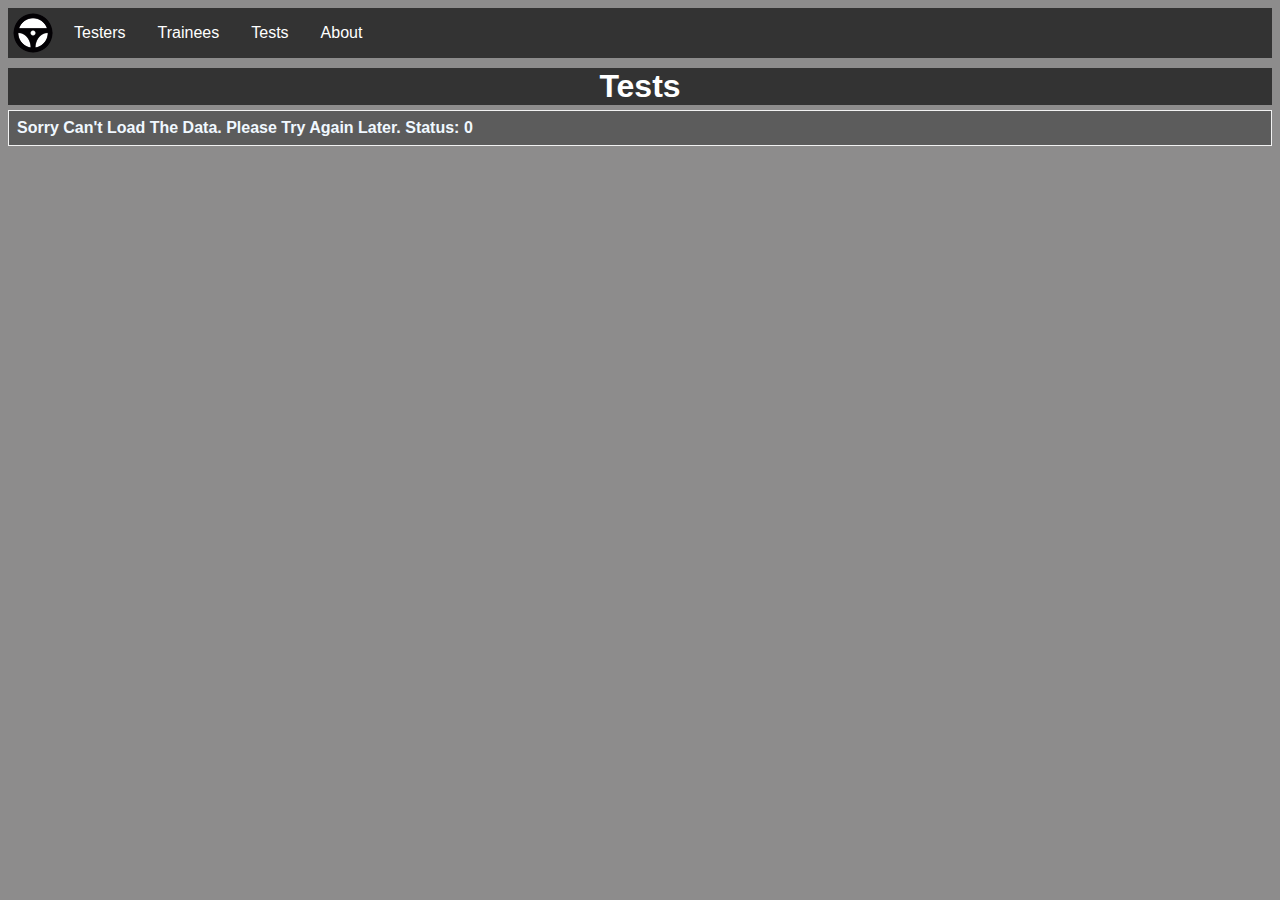
<file: front-end/index.html>
<!DOCTYPE html>
<html>

<head>
    <title>
        Test Managment
    </title>
    <link rel="stylesheet" type="text/css" href="css/style-em.css">
    <script src="https://code.jquery.com/jquery-3.2.1.min.js"></script>
    <link rel="shortcut icon" href="img/Icon.png" type="image/x-icon" />
</head>

<body onload="loadUrlTestToTable('https://localhost:44308/api/test/all')" style="background-color: rgb(141, 140, 140)">
    <script src="loadScripts.js"></script>
    <ul>
        <li><img src="img/Icon.png" style="max-width: 40px;align-content: center;margin: 5px;vertical-align:middle">
        </li>
        <li onclick="loadUrlTesterToTable('https://localhost:44308/api/tester/all')"><a href="#tester"
                title="Load Testers">Testers</a></li>
        <li onclick="loadUrlTraineeToTable('https://localhost:44308/api/trainee/all')"><a href="#trainee"
                title="Load Trainess">Trainees</a></li>
        <li onclick="loadUrlTestToTable('https://localhost:44308/api/test/all')"><a href="#trainee"
                title="Load Tests">Tests</a></li>
        <li onclick="showAbout()"><a href="#about">About</a></li>
    </ul>
    <h2 id="tableHeared"
        style="background-color:#333333;color:white;text-align:center;margin-top:10px;margin-bottom: 5px;padding: 0px;display:none;">
        aaaaa</h2>
    <table id="testers" style="border:1px solid black;background-color: white"></table>
    <div style="background-color: rgb(228, 227, 227);border: 1px solid gray;display: none;margin-top: 10px;padding: 10px;"
        id="about">
        <img src="img/Icon.png" style="width: 120px;display: block;margin-left: auto;margin-right: auto;">
        <h2><u>Test Managment Program.</u></h2>
        <p>Written by <b>Elisha Mayer</b>.</p>
        <p>This program was written for project in Windows at Jerusalem College of Tchnology. It was originaly written
            for WPF GUI. This is a web interface to use the program.</p>
        <a href="https://github.com/ElishaMayer/Project01_5997_2519_dotNet5779" target="_blank">Link to the GitHub
            Page.</a>
    </div>
    <p id="out"></p>



</body>

</html>
</file>
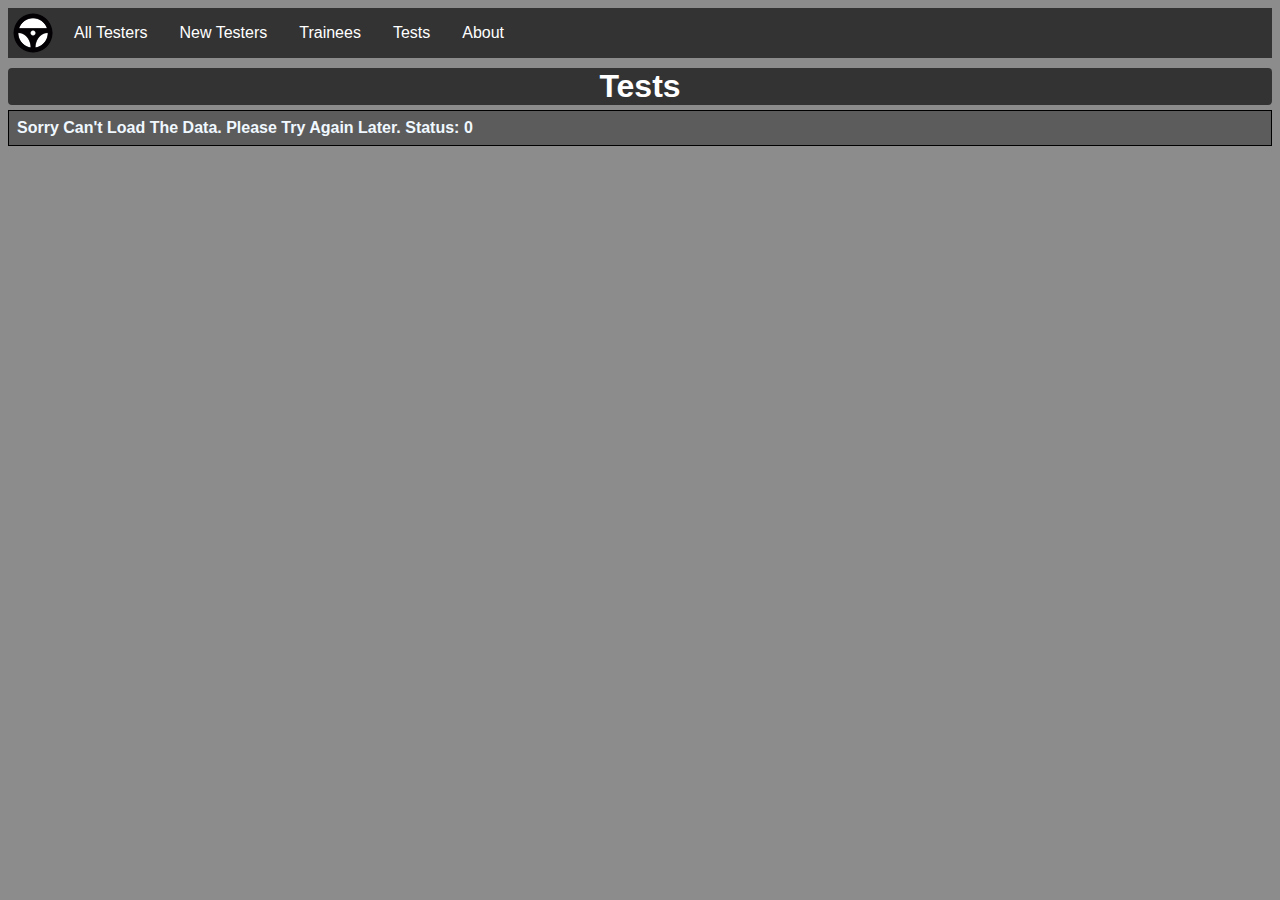
<file: WebApi/wwwroot/index.html>
<!DOCTYPE html>
<html>

<head>
    <title>
        Test Managment
    </title>
    <link rel="stylesheet" type="text/css" href="css/style-em.css">
    <script src="https://code.jquery.com/jquery-3.2.1.min.js"></script>
    <link rel="shortcut icon" href="img/Icon.png" type="image/x-icon" />
</head>

<body onload="loadUrlTestToTable('https://localhost:44308/api/test/all')" style="background-color: rgb(141, 140, 140)">
    <script src="loadScripts.js"></script>
    <ul>
        <li>
            <img src="img/Icon.png" style="max-width: 40px;align-content: center;margin: 5px;vertical-align:middle">
        </li>
        <li onclick="loadUrlTesterToTable('https://localhost:44308/api/tester/all')">
            <a href="#alltester"
               title="Load Testers"> All Testers</a>
        </li>
        <li onclick="addTester()">
            <a href="#newtester"
               title="Load Testers">New Testers</a>
        </li>
        <li onclick="loadUrlTraineeToTable('https://localhost:44308/api/trainee/all')">
            <a href="#trainee"
               title="Load Trainess">Trainees</a>
        </li>
        <li onclick="loadUrlTestToTable('https://localhost:44308/api/test/all')">
            <a href="#trainee"
               title="Load Tests">Tests</a>
        </li>
        <li onclick="showAbout()"><a href="#about">About</a></li>
    </ul>
    <h2 id="tableHeared"
        style="background-color:#333333;border-radius: 4px;color:white;text-align:center;margin-top:10px;margin-bottom: 5px;padding: 0px;display:none;">
        aaaaa
    </h2>
    <table id="testers" style="border:1px solid black;    border-radius: 4px;background-color: white"></table>
    <div style="background-color: rgb(228, 227, 227);    border-radius: 4px;border: 1px solid gray;display: none;margin-top: 10px;padding: 10px;"
         id="about">
        <img src="img/Icon.png" style="width: 120px;display: block;margin-left: auto;margin-right: auto;">
        <h2><u>Test Managment Program.</u></h2>
        <p>Written by <b>Elisha Mayer</b>.</p>
        <p>
            This program was written for project in Windows at Jerusalem College of Tchnology. It was originaly written
            for WPF GUI. This is a web interface to use the program.
        </p>
        <a href="https://github.com/ElishaMayer/Project01_5997_2519_dotNet5779" target="_blank">
            Link to the GitHub
            Page.
        </a>
    </div>
    <p id="out"></p>
    <div class="form" style="background-color: rgb(228, 227, 227);border: 1px solid gray;display: none;margin-top: 10px;padding: 10px;" id="AddTester">
        <!--<span>First Name:</span>
        <input id="fname" type="text" name="fname" value="elisja" >
    </br>
        <span>Last Name:</span>
        <input id="lname" type="text" name="lname" value="mayer" >
    </br>

        <span>ID:</span>
        <input id="id" type="text" name="idtester" value="00000000" >
    </br>-->

        <!--<button onclick="send('https://localhost:44308/api/tester/add')">Send</button>-->


    </div>

</body>

</html>
</file>
<file: front-end/css/style-em.css>
ul {
    font-family: Arial, Helvetica, sans-serif;
    list-style-type: none;
    margin: 0;
    padding: 0;
    overflow: hidden;
    background-color: #333333;
  }
  
  li {
    float: left;
  }
  
  li a {
    font-family: Arial, Helvetica, sans-serif;
    display: block;
    color: white;
    text-align: center;
    padding: 16px;
    text-decoration: none;
  }
  
  li a:hover {
    background-color: #111111;
    font-size: 120%;
  }

  table {
    border-collapse: collapse;
    width: 100%;
  }
  
  th, td {
    font-family: Arial, Helvetica, sans-serif;
    text-align: left;
    padding: 8px;
    border: 1px solid #f2f2f2;
  }
  th{
    font-family: Arial, Helvetica, sans-serif;
    background-color: #5c5c5c;
    color: aliceblue;
  }

  tr:hover {
    background-color: #cecece;
  }

  p{
    font-family: Arial, Helvetica, sans-serif;

  }

  a{
    font-family: Arial, Helvetica, sans-serif;

  }
 

  tr:nth-child(even):not(:hover) {background-color: #f2f2f2;}


  h2{
    font-family: Arial, Helvetica, sans-serif;
    font-size: 200%;
  }

  h2{
    text-align: center;
    vertical-align: middle;
  }
</file>
<file: WebApi/wwwroot/css/style-em.css>
ul {
    font-family: Arial, Helvetica, sans-serif;
    list-style-type: none;
    margin: 0;
    padding: 0;
    overflow: hidden;
    background-color: #333333;
  }
  
  li {
    float: left;
  }
  
  li a {
    font-family: Arial, Helvetica, sans-serif;
    display: block;
    color: white;
    text-align: center;
    padding: 16px;
    text-decoration: none;
  }
  
  li a:hover {
    background-color: #111111;
    font-size: 120%;
  }

  table {
    border-collapse: collapse;
    border-radius: 4px;
    width: 100%;
  }
  
  th, td {
    font-family: Arial, Helvetica, sans-serif;
    text-align: left;
    padding: 8px;
    border: 1px solid #f2f2f2;
  }
  th{
    font-family: Arial, Helvetica, sans-serif;
    background-color: #5c5c5c;
    color: aliceblue;
  }

  tr:hover {
    background-color: #cecece;
  }

  p{
    font-family: Arial, Helvetica, sans-serif;

  }

  a{
    font-family: Arial, Helvetica, sans-serif;

  }
 

  tr:nth-child(even):not(:hover) {background-color: #f2f2f2;}


  h2{
    font-family: Arial, Helvetica, sans-serif;
    font-size: 200%;
  }

  h2{
    text-align: center;
    vertical-align: middle;
  }

  .form div {
    border-radius: 5px;
    background-color: #f2f2f2;
    padding: 20px;
  }

  .normal div {
    border-radius: 0px;
    background-color: #f2f2f2;
    padding: 0px;
  }
  
  input[type=text],input[type=date], select {
    font-family: Arial, Helvetica, sans-serif;
    font-size: 120%;
    width: 100%;
    padding: 6px 10px;
    margin: 8px 0;
    display: inline-block;
    border: 1px solid #ccc;
    border-radius: 4px;
    box-sizing: border-box;
  }

  input[type=text]:focus {
    border: 2px solid rgb(148, 147, 147);

  }
  
  button {
    font-family: Arial, Helvetica, sans-serif;
    width: 100%;
    background-color: rgb(118, 119, 119);
    color: white;
    padding: 14px 20px;
    margin: 8px 0;
    border: none;
    border-radius: 4px;
    cursor: pointer;
    
  }

  span{
    font-family: Arial, Helvetica, sans-serif;
    font-size: 110%;
    margin-left:10px;
  }
  
  button:hover {
    background-color: #434444;
  }

  .none table, th, td{
    border: inherit;
  }
  
  .none tr:nth-child(even):not(:hover) {background-color: inherit;}

  .none tr:hover {
    background-color: inherit;
  }
</file>
